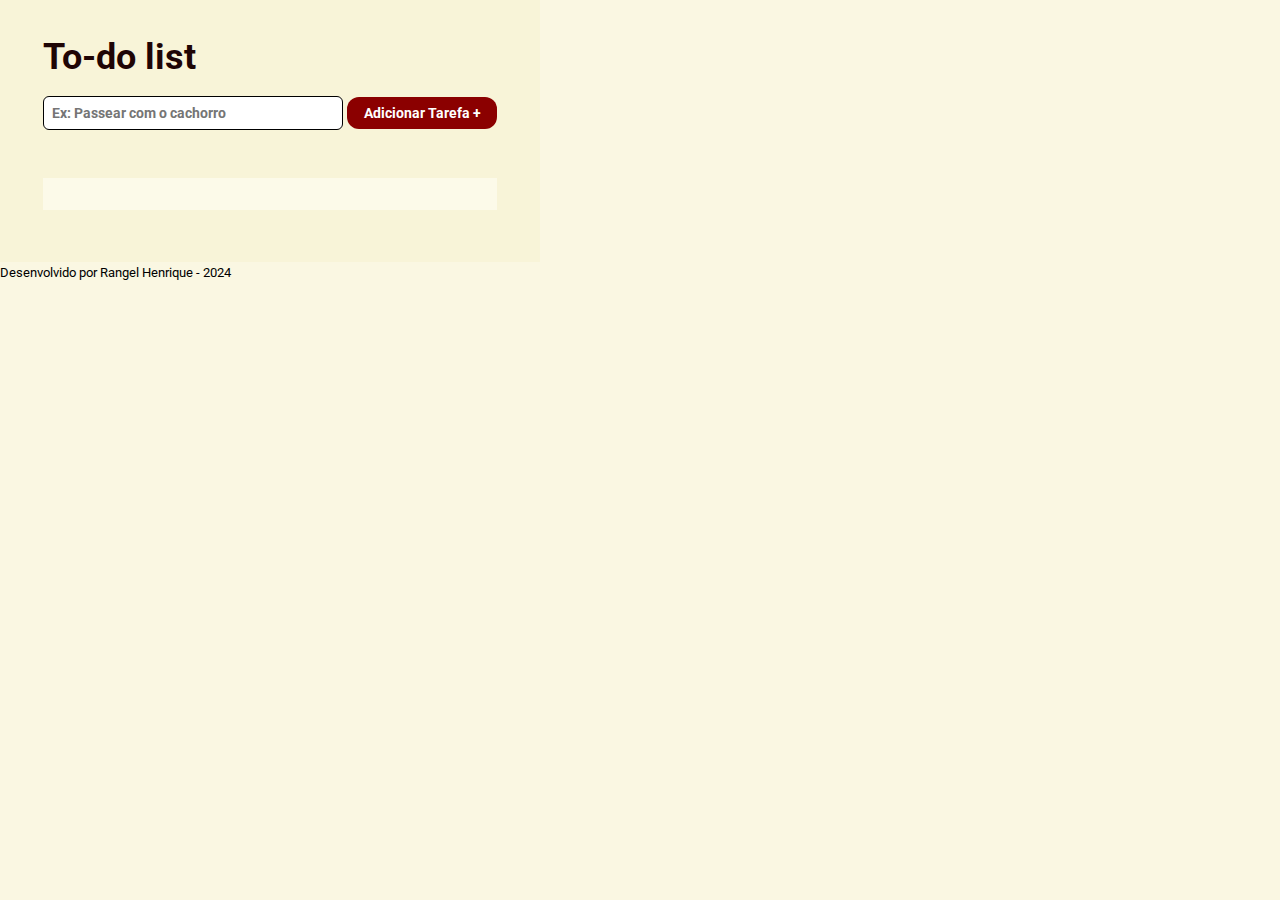
<file: index.html>
<!DOCTYPE html>
<html lang="pt-br">
<head>
    <meta charset="UTF-8">
    <meta name="viewport" content="width=device-width, initial-scale=1.0">
    <title>To-do List</title>

    <link rel="preconnect" href="https://fonts.googleapis.com">
    <link rel="preconnect" href="https://fonts.gstatic.com" crossorigin>
    <link href="https://fonts.googleapis.com/css2?family=Roboto:wght@400;700&display=swap" rel="stylesheet">

    <link rel="stylesheet" href="style.css">
</head>
<body>
    <div class="container">
        <div class="form">
            <header>
                <form>
                    <h2>To-do list</h2>
                    <input type="text" id="nova-tarefa" placeholder="Ex: Passear com o cachorro" required>
                    <button type="submit" id="btn-adicionar">Adicionar Tarefa +</button>
                </form>
            </header>
            <div id="list-tarefas">
                <ul>
                    <!--<li><h3>Tarefa 1</h3></li>-->
                </ul>
            </div>
        </div>
    </div>

    <script src="https://code.jquery.com/jquery-3.7.1.min.js"></script>
    <script src="main.js"></script>
</body>

<footer>
    <p>
        <small>Desenvolvido por Rangel Henrique - 2024</small>
    </p>
</footer>
</html>
</file>
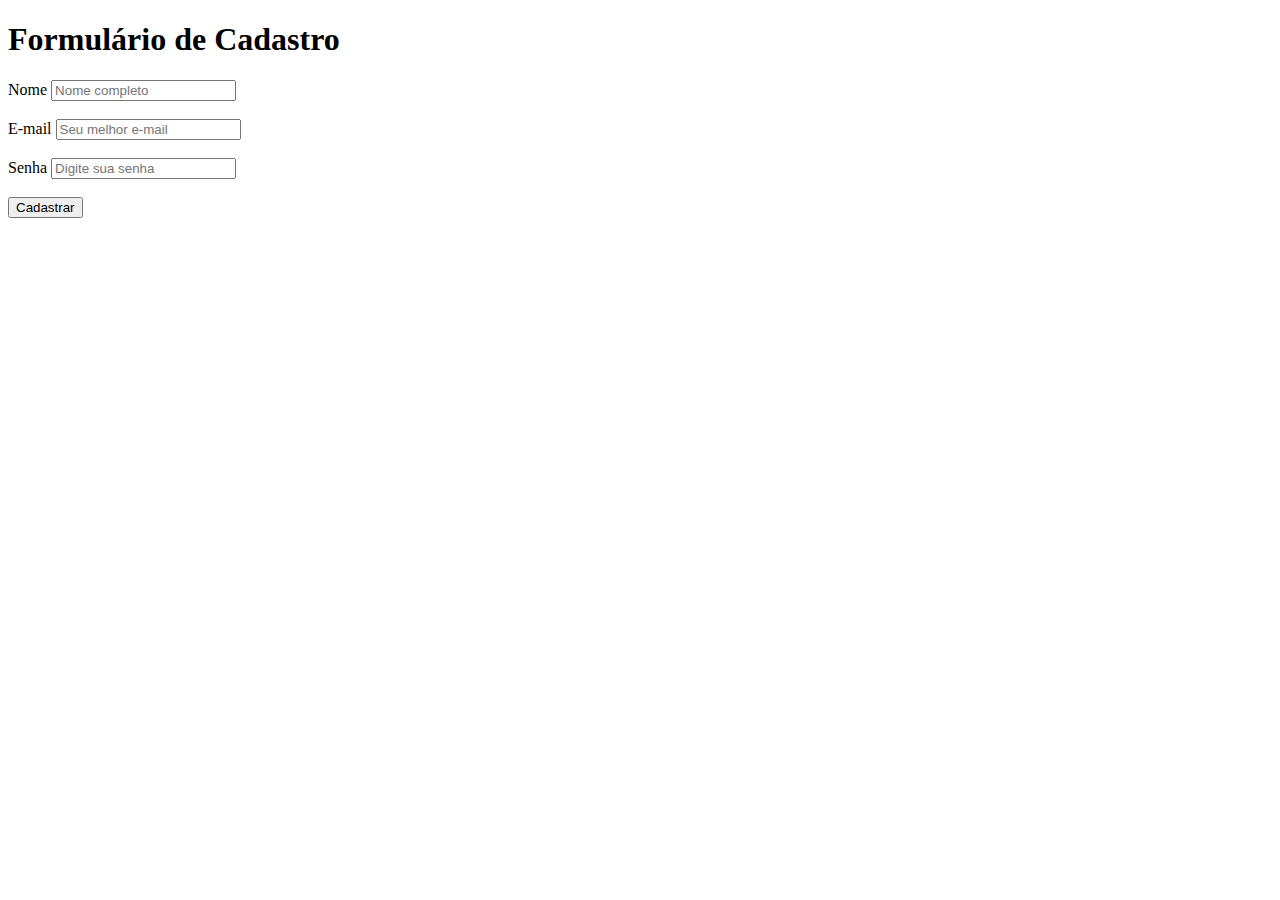
<file: cadastro.html>
<!DOCTYPE html>
<html lang="pt-br">
<head>
    <meta charset="UTF-8">
    <meta name="viewport" content="width=device-width, initial-scale=1.0">
    <title>Cadastro de Usuário</title>
</head>
<body>
    <h1>Formulário de Cadastro</h1>
    <form>
        <label for="nome">Nome</label>
        <input id="nome" type="text" placeholder="Nome completo"/><br/><br/>

        <label for="email">E-mail</label>
        <input id="email" type="text" placeholder="Seu melhor e-mail"/><br/><br/>

        <label for="senha">Senha</label>
        <input id="senha" type="password" placeholder="Digite sua senha"/>
        <br/><br/>

        <button type="submit">Cadastrar</button>
    </form>
</body>
</html>
</file>
<file: style.css>
* {
    padding: 0;
    margin: 0;
    box-sizing: border-box;
    font-family: 'Roboto', sans-serif;
}

body {
    background-color: rgba(247, 243, 210, 0.644);
    justify-content: center;
    align-items: center;
    display: block;
}

.container {
    background-color: rgba(247, 243, 210, 0.644);
    width: 540px;
    max-width: 100%;
    padding: 36px;
    display: flex;
    justify-content: center;
}

header {
    margin-bottom: 48px;
}

#list-tarefas {
    display: flex;
    justify-content: center;
    margin: 16px 0;
    padding: 16px;
    background-color: rgb(252, 250, 233);
}

#list-tarefas ul li{
    padding: 4px;
    font-size: 14px;
    cursor: pointer;
    user-select: none;
}

form h2 {
    font-size: 36px;
    font-weight: bold;
    margin-bottom: 18px;
    color: rgb(31, 5, 5);

}

form input {
    padding: 8px;
    font-weight: bold;
    border: .2px solid black;
    width: 300px;
    font-size: 14px;
    border-radius: 6px;
}

#btn-adicionar {
    background-color: darkred;
    color: #fff;
    font-weight: bold;
    font-size: 14px;
    padding: 8px;
    border: none;
    cursor: pointer;
    width: 150px;
    border-radius: 12px;
}

#btn-adicionar:hover{
    background-color: rgba(139, 0, 0, 0.712);
}

.checked {
    text-decoration: line-through;
    color: rgba(0, 0, 0, 0.527);
}

.unchecked {
    text-decoration: none;
    color: black;
}
</file>
